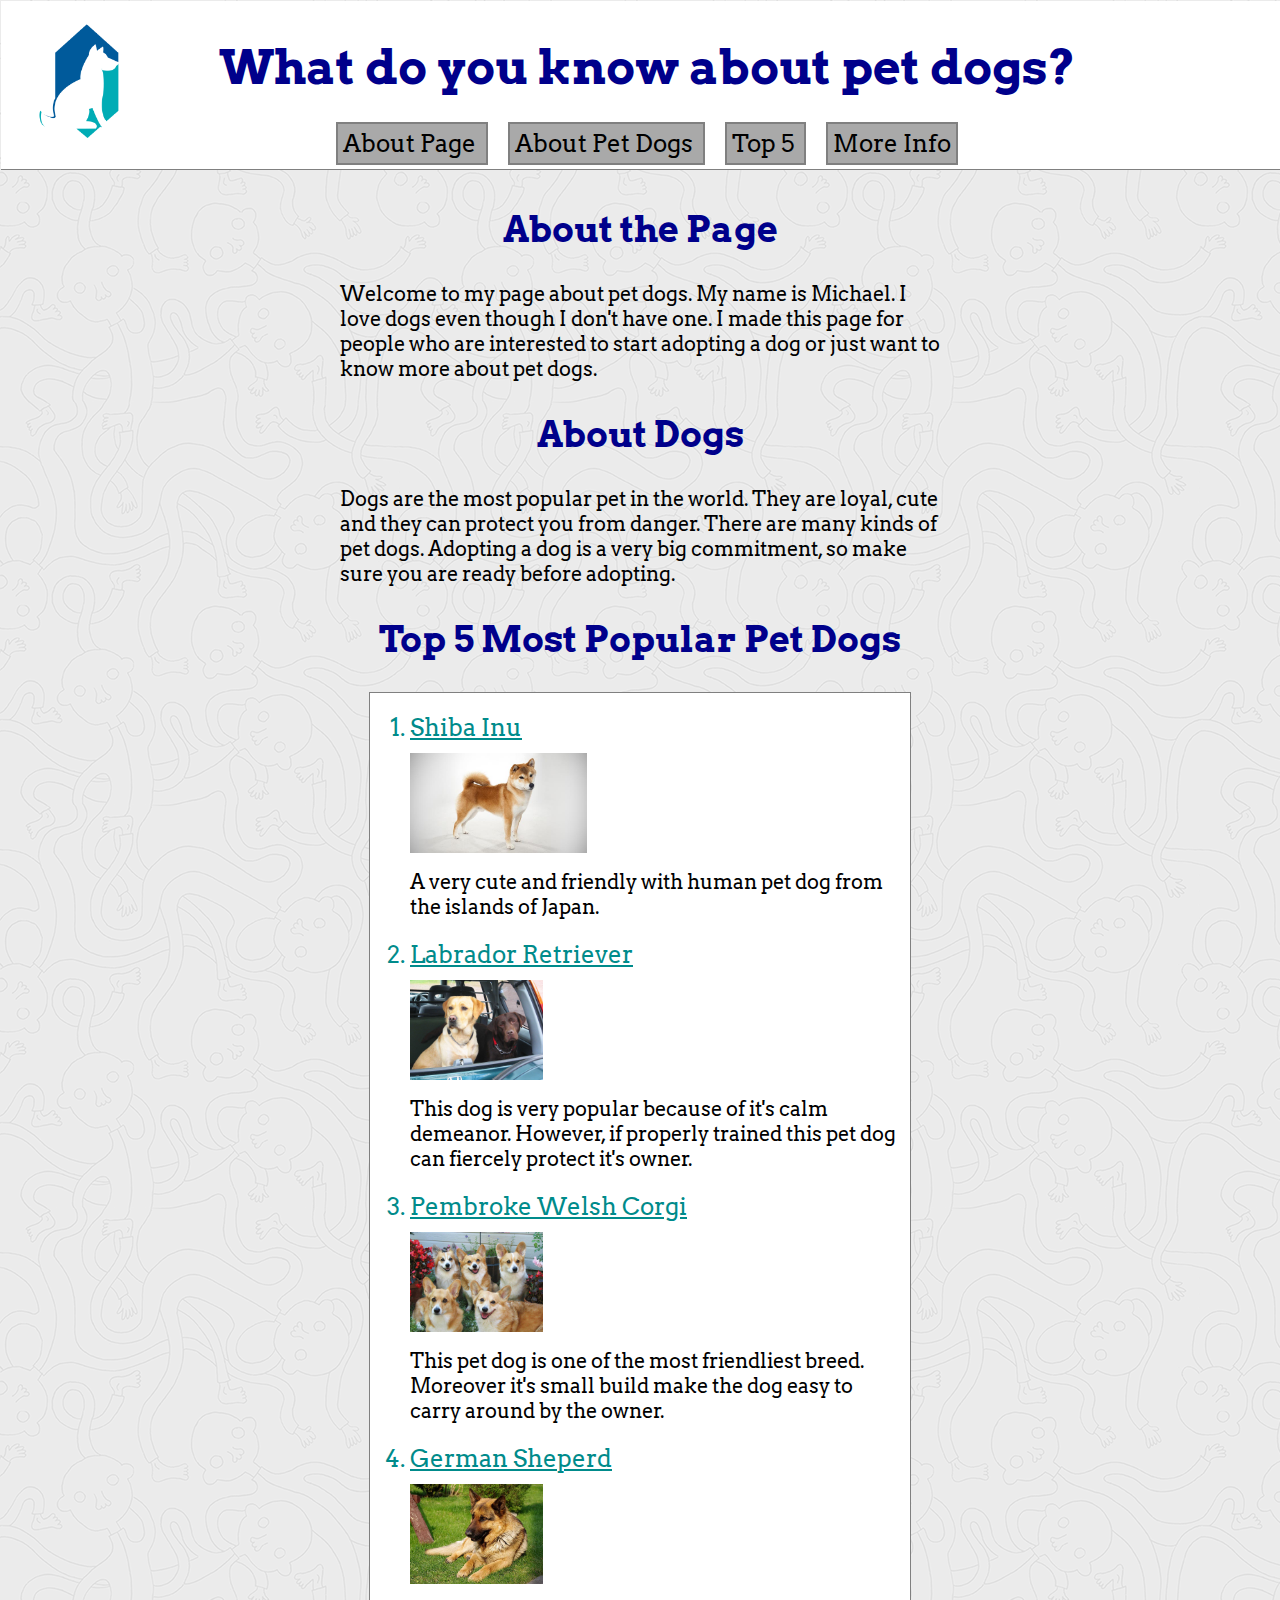
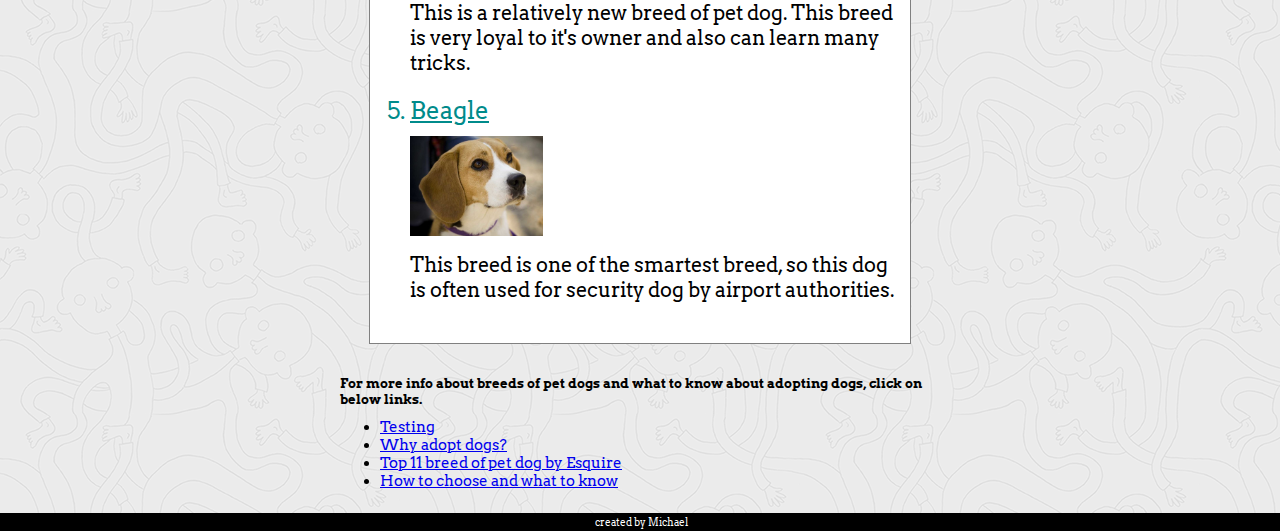
<file: index.html>
<!DOCTYPE html>
<html lang="en">
<head>
	<meta charset="UTF-8">
	<title>Michael Github Page</title>
	<link rel="stylesheet" type="text/css" href="style.css">
	<link href="https://fonts.googleapis.com/css?family=Arvo" rel="stylesheet">

</head>
<body>
	<img id="logo" src="img/dog-logo.png">
	<header>
		<div>
			<h1>What do you know about pet dogs?</h1>
		</div>
		<nav>
			<div>
				<a href="#about-page">
					About Page
				</a>
			</div>
			<div>
				<a href="#about-dogs">
					About Pet Dogs
				</a>
			</div>
			<div>
				<a href="#top5">
					Top 5
				</a>
			</div>
			<div>
				<a href="#info">
					More Info
				</a>
			</div>
		</nav>
	</header>
	
	<div class="about" id="about-page">
		<h2>
			About the Page 
		</h2>
		<p>
			Welcome to my page about pet dogs. My name is Michael. I love dogs even though I don't have one. I made this page for people who are interested to start adopting a dog or just want to know more about pet dogs.
		</p>

	</div>	

	<div class="about" id="about-dogs">
		<h2>
			About Dogs
		</h2>
		<p>
			Dogs are the most popular pet in the world. They are loyal, cute and they can protect you from danger. There are many kinds of pet dogs. Adopting a dog is a very big commitment, so make sure you are ready before adopting.
		</p>	
	</div>
	<div class="top5" id="top5">
		<h2>
			Top 5 Most Popular Pet Dogs
		</h2>
		
		<ol id="list-anjing">
			<li>Shiba Inu</li>
			<img src="img/shiba-inu.jpg" height="100px">
			<p>
				A very cute and friendly with human pet dog from the islands of Japan.
			</p>
			
			<li>Labrador Retriever</li>
			<img src="img/labrador.jpg" height="100px">
			<p>
				This dog is very popular because of it's calm demeanor. However, if properly trained this pet dog can fiercely protect it's owner.
			</p>

			<li>Pembroke Welsh Corgi</li>
			<img src="img/corgi.jpg" height="100px">
			<p>
				This pet dog is one of the most friendliest breed. Moreover it's small build make the dog easy to carry around by the owner.
			</p>

			<li>German Sheperd</li>
			<img src="img/german-sheperd.jpg" height="100px">
			<p>
				This is a relatively new breed of pet dog. This breed is very loyal to it's owner and also can learn many tricks. 
			</p>

			<li>Beagle</li>
			<img src="img/beagle.jpg" height="100px">
			<p>
				This breed is one of the smartest breed, so this dog is often used for security dog by airport authorities. 
			</p>

		</ol>
	</div>
	<div class="info" id="info">
		<h6>
			For more info about breeds of pet dogs and what to know about adopting dogs, click on below links.
		</h6>
		<ul>
			<li><a href="test.html">Testing</a></li>
			<li><a href="https://barkpost.com/17-reasons-why-a-dog-would-make-your-life-more-awesome/">Why adopt dogs?</a></li>
			<li><a href="http://www.esquire.co.id/article/2017/9/4807-11-Jenis-Anjing-Paling-Populer-di-Dunia">Top 11 breed of pet dog by Esquire</a></li>
			<li><a href="https://www.petmd.com/dog/care/evr_dg_before_getting_a_dog">How to choose and what to know</a>
			</li>
		</ul>
	</div>
	<footer>
		created by Michael
	</footer>
</body>
</html>
</file>
<file: style.css>
body{
	background: url(img/sample-pattern.png);
	font-size: 1.5em;
	font-family: Arvo, serif;
}

header {
	position: relative;
	left: -7px;
	top: -7px;
	width: 101.5%;
	padding: 5px;
	border-bottom: gray solid 1px;
	background: #fff;
	color: darkblue;
	text-align: center;
}

#logo {
	position: absolute;
	width: 150px;
	z-index: 20;
}

nav {
	text-decoration: none;
	padding-bottom: 5px
}

nav div {
	display: inline;
	margin: 0 10px;
	padding: 5px;
	border: gray solid 2px;
	background: darkgray;
}

nav a {
	text-decoration: none;
	color: black;
}

.about {
	margin: auto;
	width: 600px;
	text-align: center;
}

.about p {
	text-align: left;
}

.top5 {
	margin: auto;
	text-align: center;
}

p {
	font-size: 20px;
}

h2 {
	color: darkblue;
}

ol {
	margin: auto;
	width: 500px;
	padding-top: 20px;
	padding-bottom: 20px;
	border: gray solid 1px;
	background: #fff;
	text-align: left;

}

ol li {
	text-decoration: underline;
	margin-bottom: 10px;
	color: darkcyan;
}

ol p {
	margin-top: 10px;
	margin-right: 10px;
}

.info {
	width: 600px;
	margin: auto;
	font-size: 20px;
}

.info ul {
	margin-top: -20px;
	font-size: 15px;
}

footer {
	position: relative;
	width: 101.5%;
	bottom: -8px;
	left: -8px;
	padding-top: 3px;
	padding-bottom: 3px;
	color: white;
	background-color: black;
	font-size: 10px;
	text-align: center;

}
</file>
